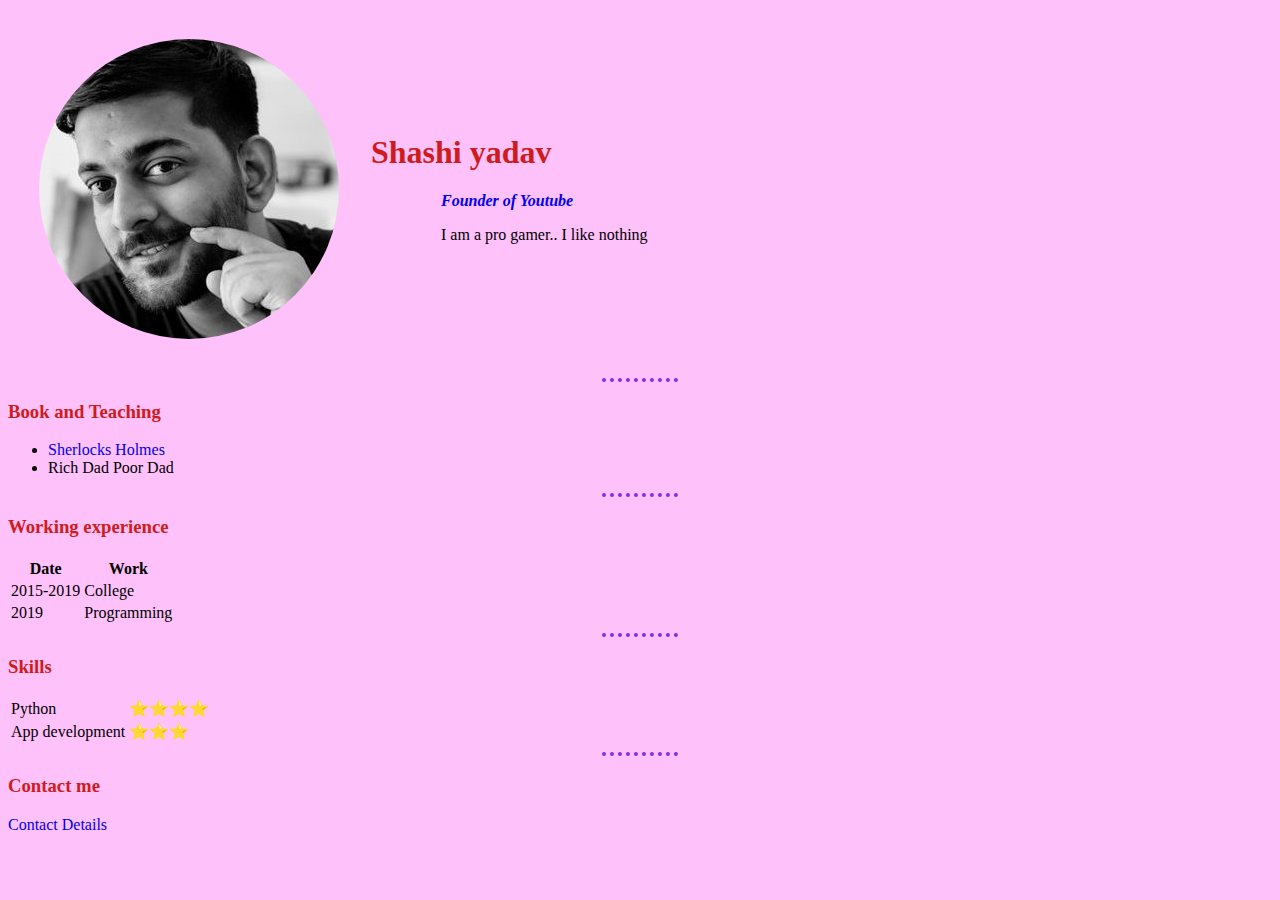
<file: index.html>
<HTML>

<head>
  <meta charset="utf-8">
  <title>ASURA</title>
   <link rel="stylesheet" href="css/style.css">

</head>

<body>
  <table cellspacing="30">
    <td> <img class="circular" src="shashi.jpg" alt="Shashi yadav image"></td>
    <td>
      <h1>Shashi yadav</h1>
      <p><em><strong><a href="https://www.youtube.com/">Founder of Youtube</a></strong></em></p>
      <p>I am a pro gamer.. I like nothing</p>
    </td>
  </table>


  <hr>
  <h3>Book and Teaching</h3>
  <ul>
    <li><a href="https://en.wikipedia.org/wiki/Sherlock_Holmes">Sherlocks Holmes</a></li>
    <li>Rich Dad Poor Dad </li>
  </ul>

  <hr>
  <h3>Working experience</h3>
  <table>
    <thead>
      <tr>
        <th>Date</th>
        <th>Work</th>
      </tr>
    </thead>
    <tbody>
      <tr>
        <td>2015-2019</td>
        <td>College</td>
      </tr>
      <tr>
        <td>2019</td>
        <td>Programming</td>
      </tr>
    </tbody>

  </table>
  <hr>
  <h3>Skills</h3>

  <table cellspacin="10">
    <tr>
      <td>Python </td>
      <td>⭐⭐⭐⭐</td>
    </tr>
    <tr>
      <td>App development </td>
      <td>⭐⭐⭐</td>
    </tr>
  </table>

  <hr>
   <h3>Contact me</h3>
   <a href="contact.html">Contact Details</a>








</body>

</HTML>
</file>
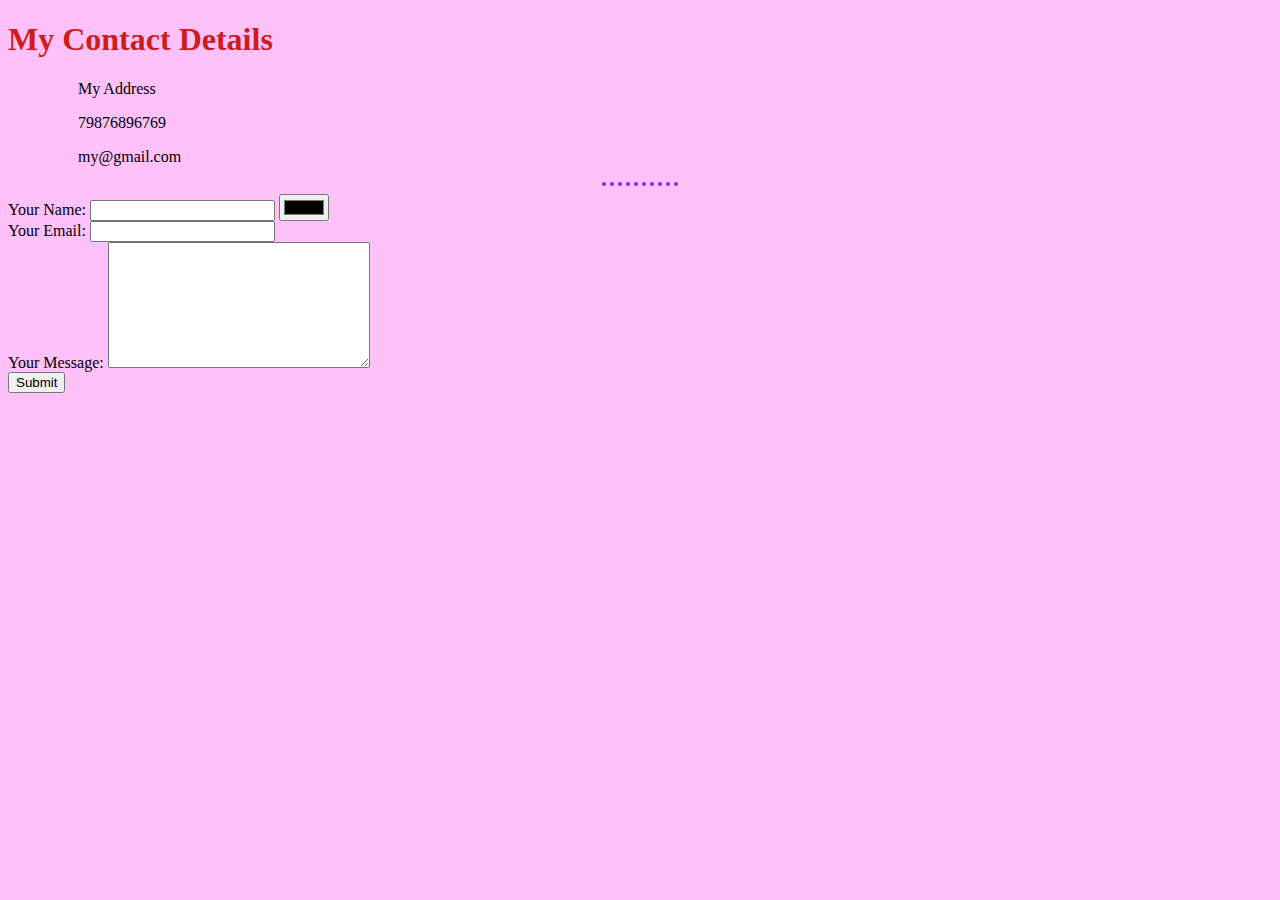
<file: contact.html>
<!DOCTYPE html>
<html lang="en" dir="ltr">
  <head>
    <meta charset="utf-8">
    <title>Contact Me</title>
    <link rel="stylesheet" href="css/style.css">
  </head>
  <body>
  <h1>My Contact Details</h1>
  <p>My Address</p>
  <p>79876896769</p>
  <p>my@gmail.com</p>

   <hr>
    <form class="" action="index.html" method="post">
      <label>Your Name:</label>
      <input type="text" name="" value="">
       <input type="color" name="" value=""><br>

       <label>Your Email:</label>
       <input type="email" name="" value=""><br>
       <label>Your Message:</label>
       <textarea name="" rows="8" cols="30"></textarea><br>
       <input type="submit" name="" value="Submit">




    </form>
















  </body>
</html>
</file>
<file: css/style.css>
body{

background-color: #ffc1fa;


}
h1{

     color: #cf1b1b;

}
h3{
  color: #cf1b1b;
}


hr{
 border-style: none;
 border-top-style: dotted;
 border-color: blueviolet;
 border-width: 4px;
 width: 6%;
}

  a {
  text-decoration: none;
}
p {
  text-indent: 70px;
}




.circular{
  border-radius:50%;

}
</file>
